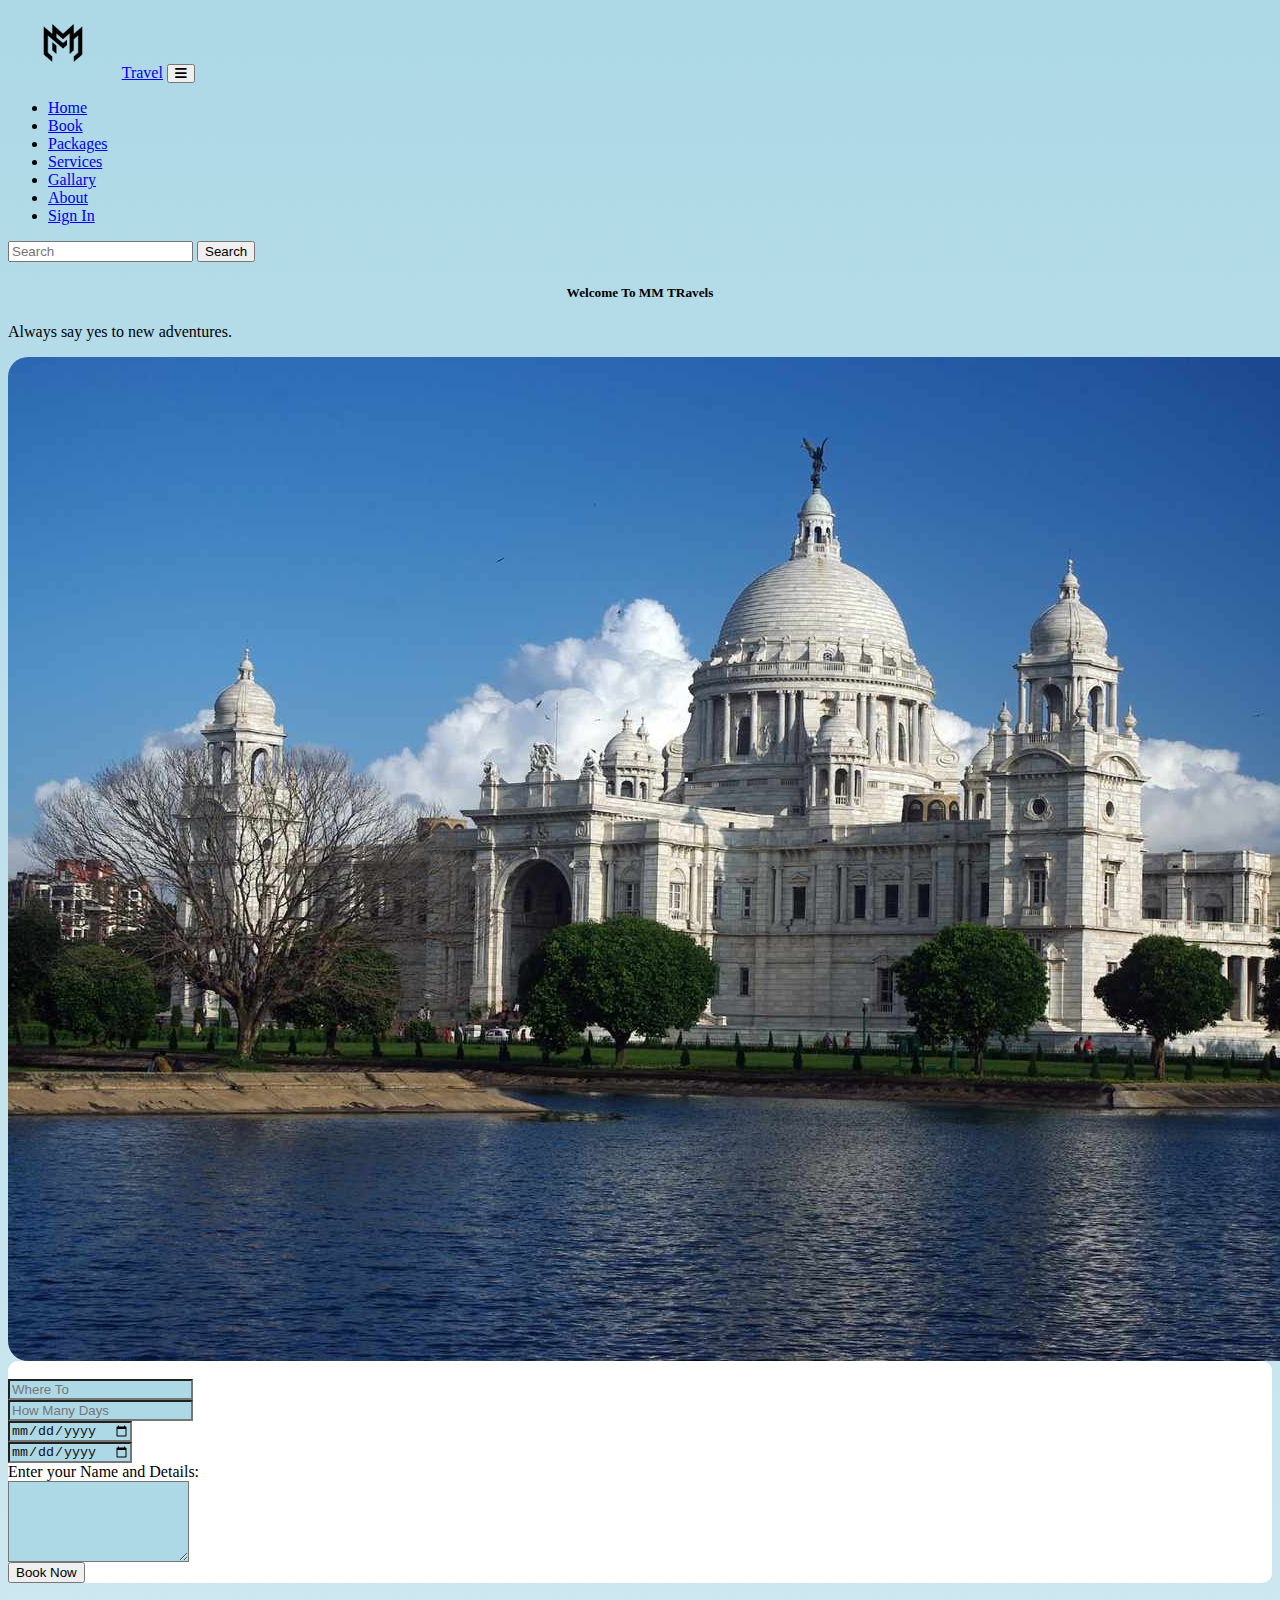
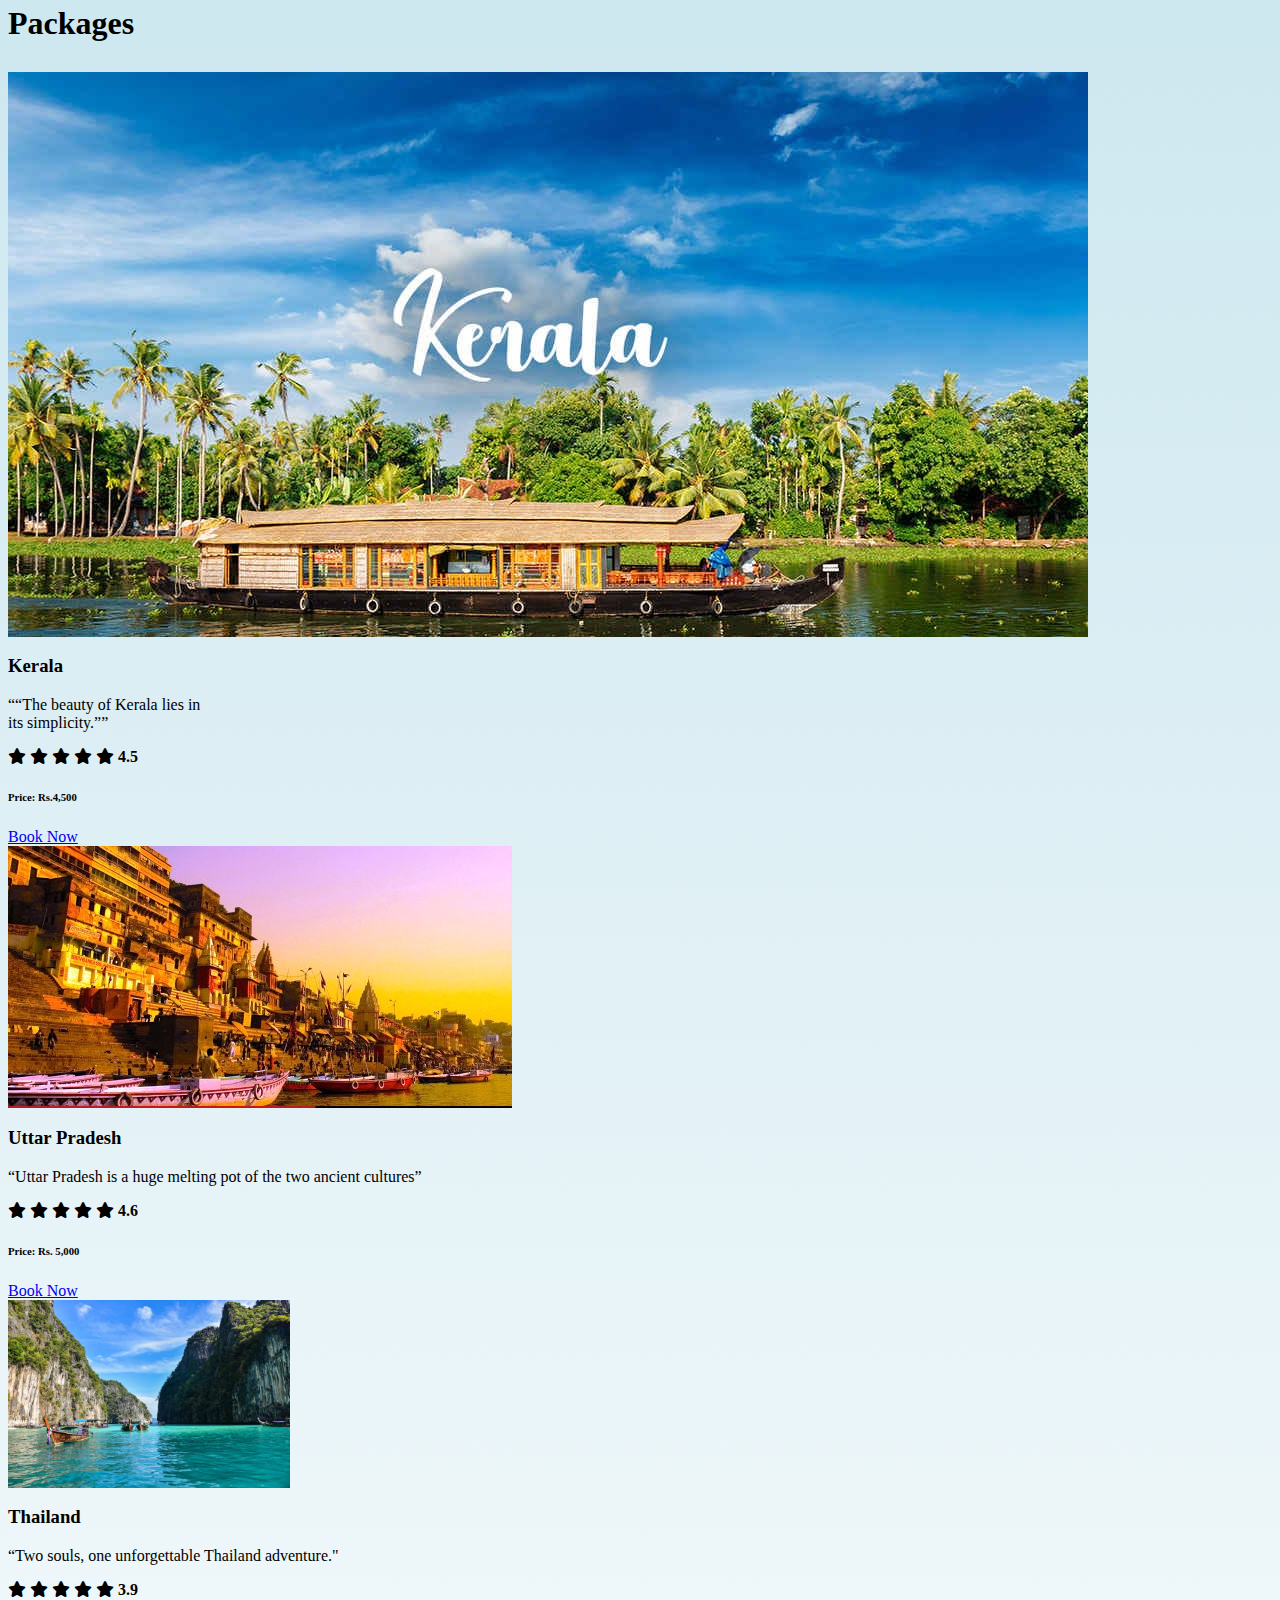
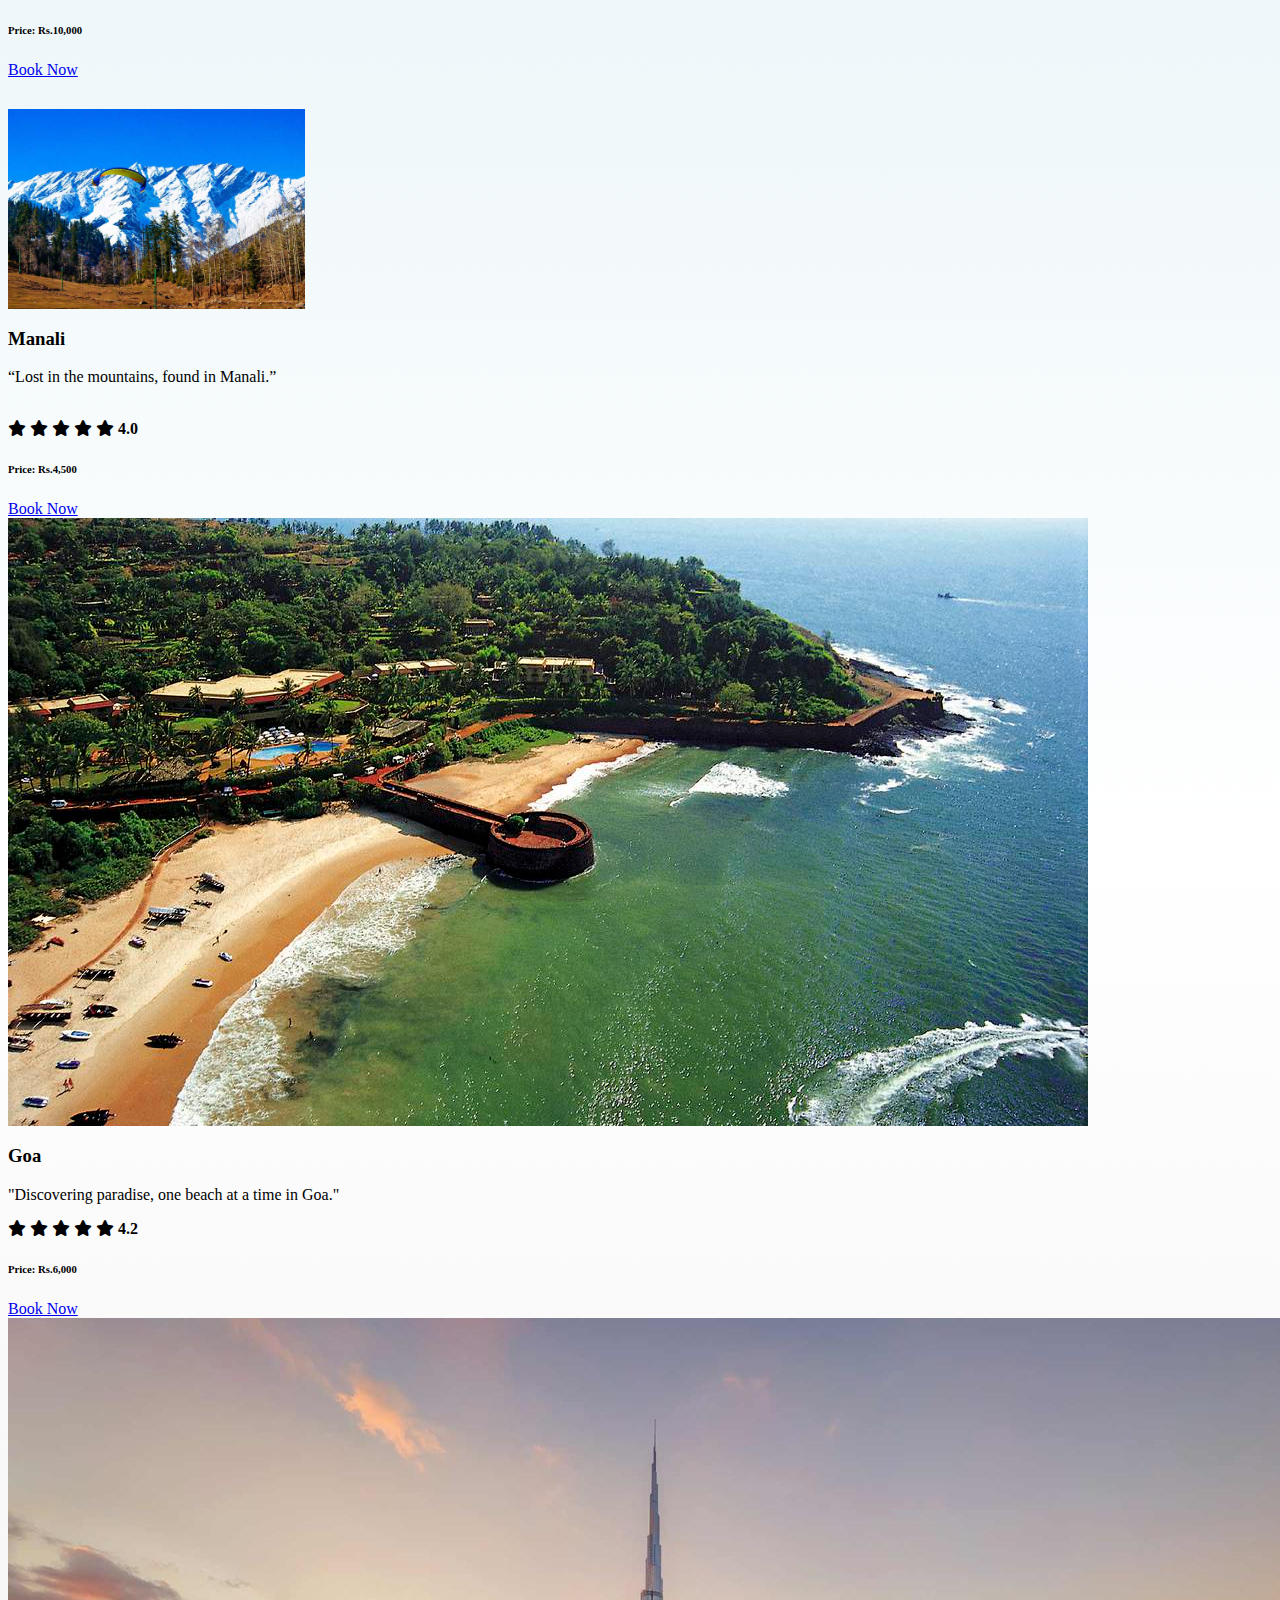
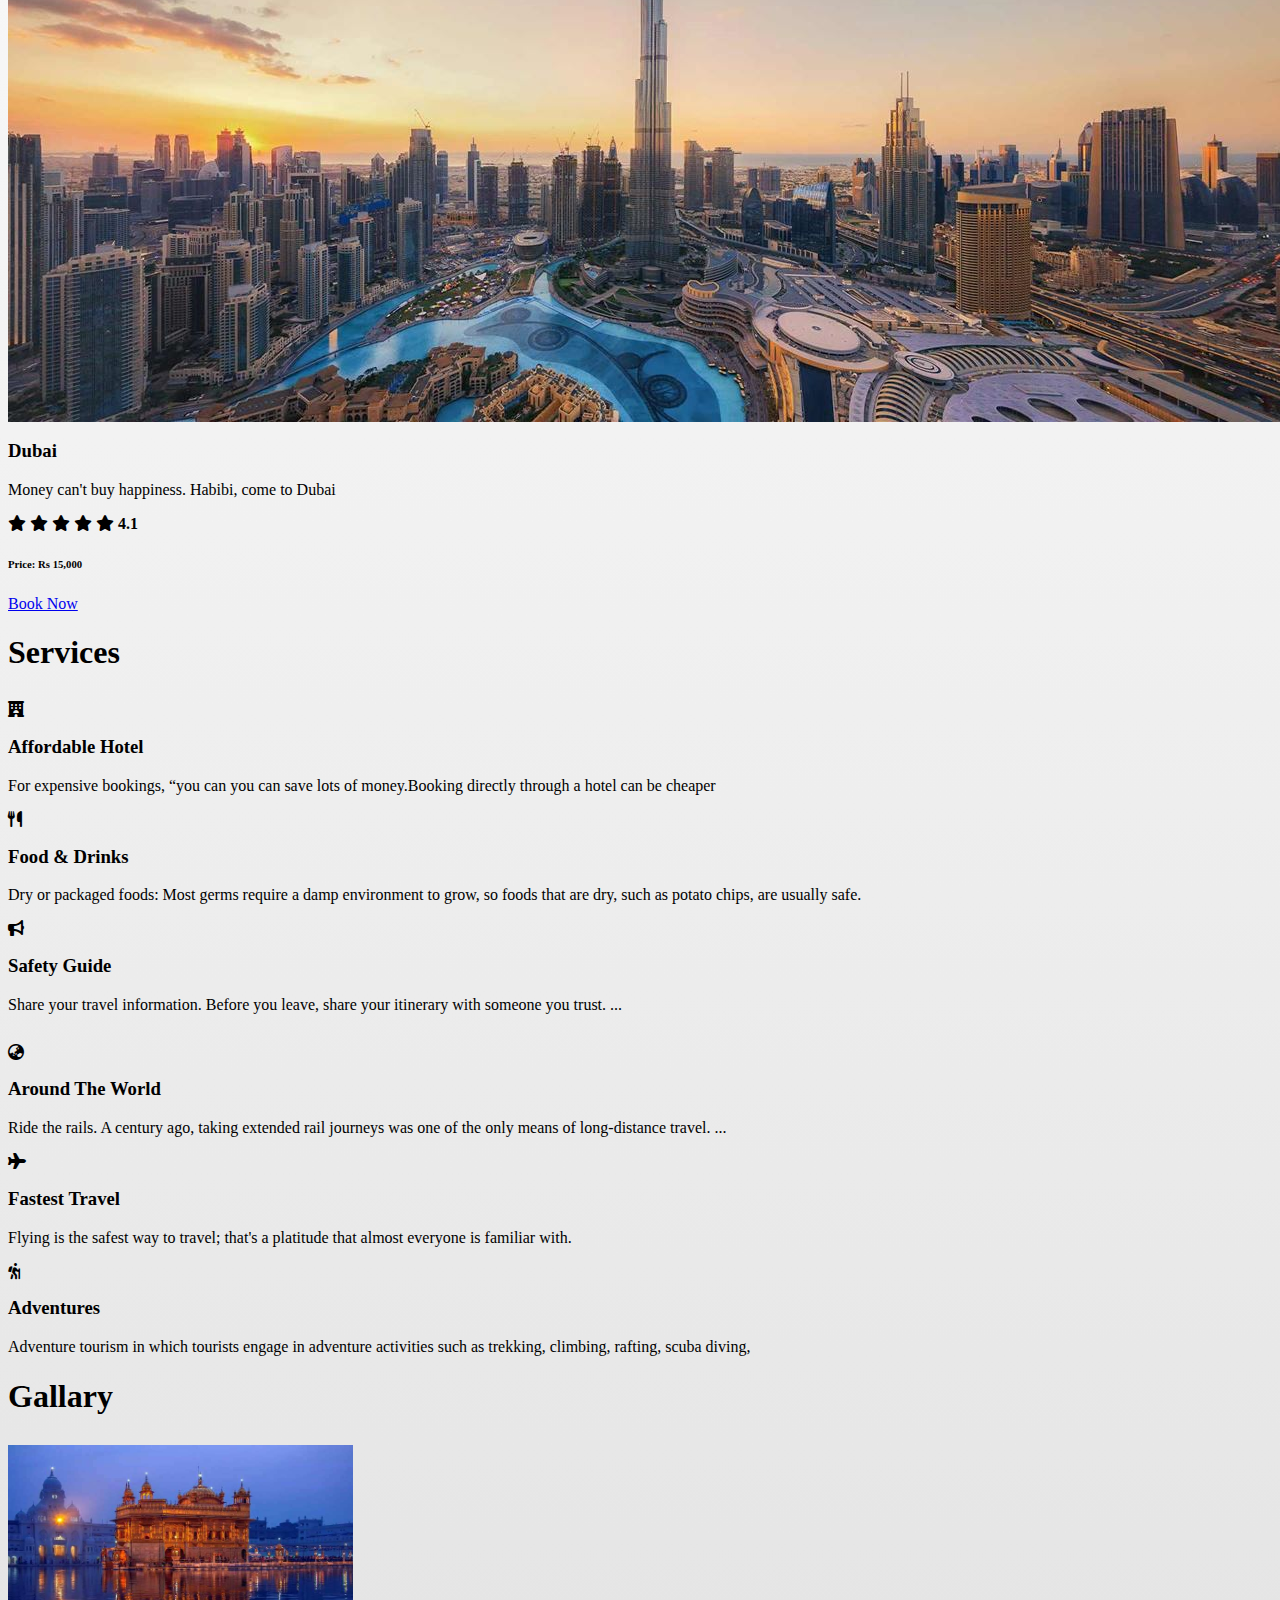
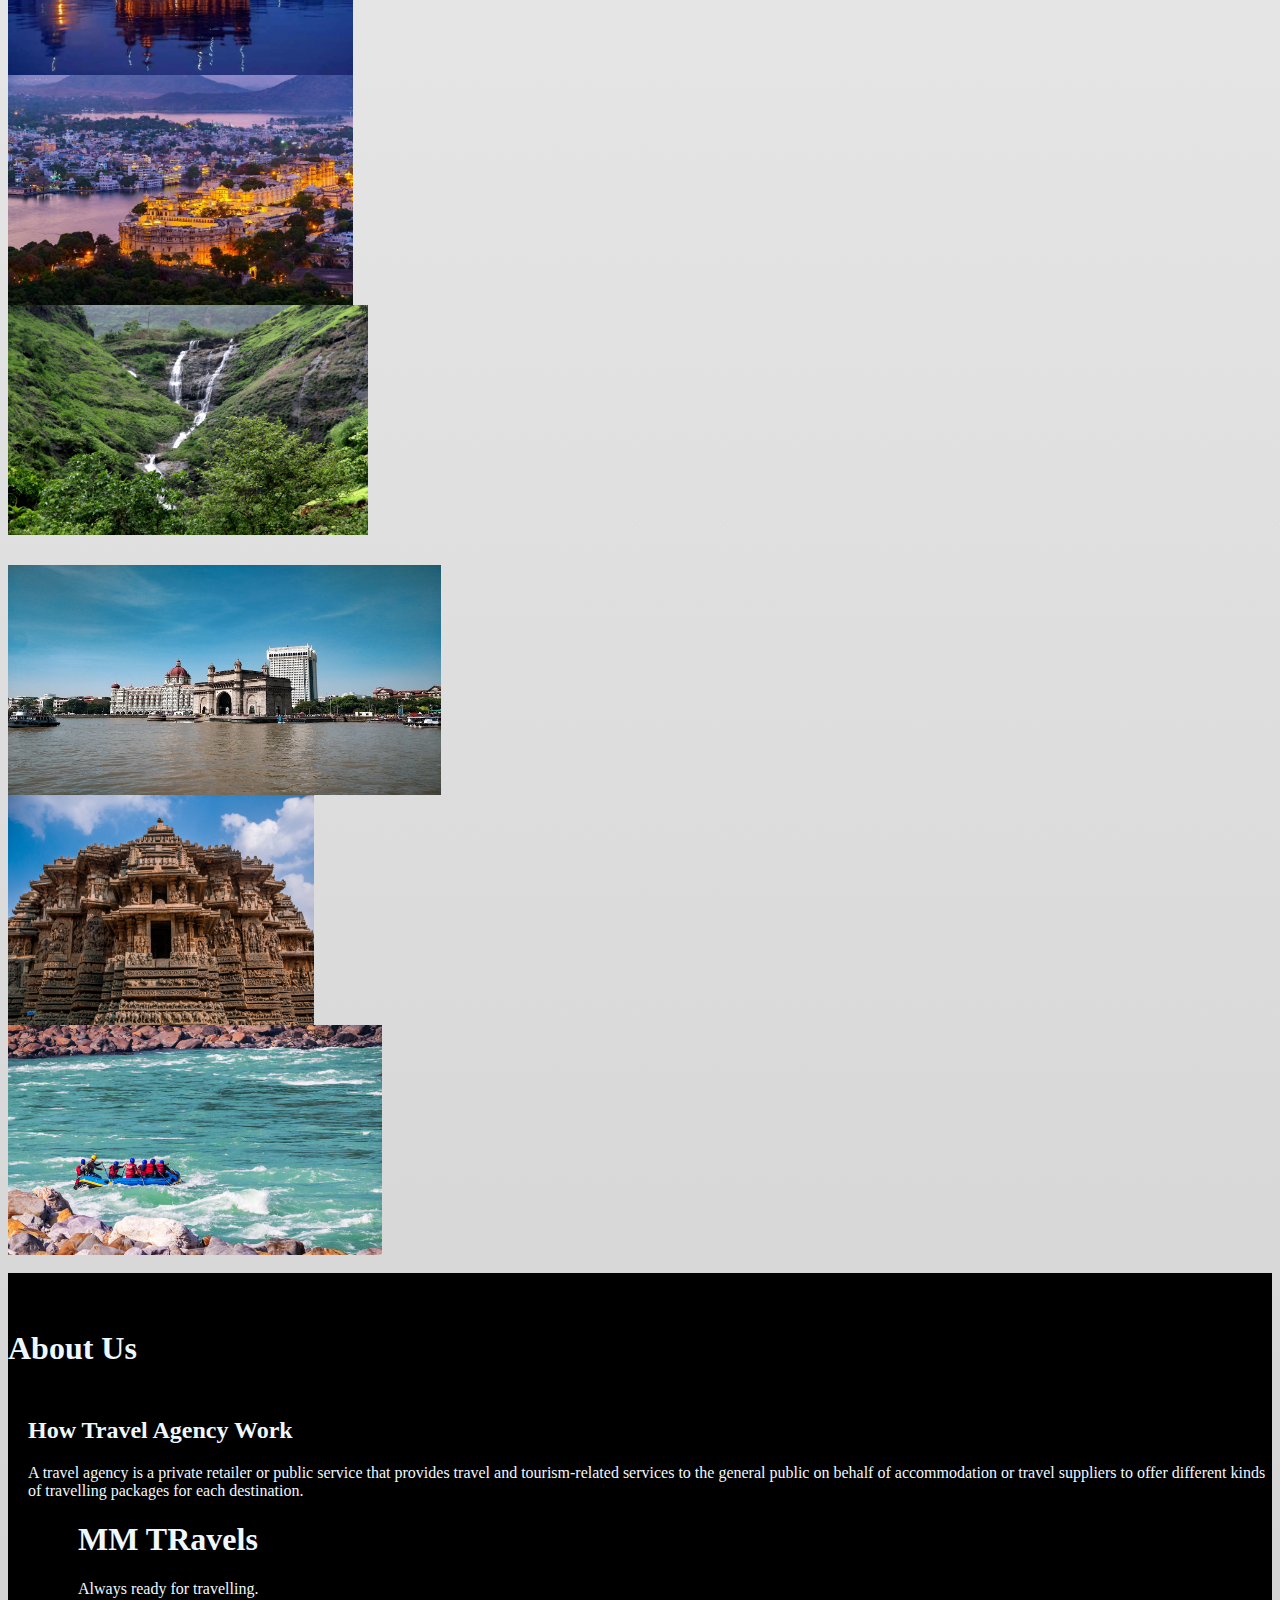
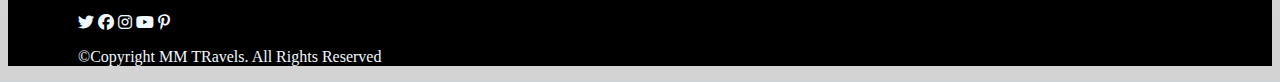
<file: index.html>
<html lang="en">
<head>
    <meta charset="UTF-8">
    <meta http-equiv="X-UA-Compatible" content="IE=edge">
    <meta name="viewport" content="width=device-width, initial-scale=1.0">
    <title>MM TRavels </title>
    <link href="mm-removebg-preview (2).png" sizes="16px,16px" rel="icon"  type="images/png" >

    <link rel="stylesheet" href="style.css">

    <!-- Bootstrap Link -->
    <link href="https://cdn.jsdelivr.net/npm/bootstrap@5.0.2/dist/css/bootstrap.min.css" rel="stylesheet" integrity="sha384-EVSTQN3/azprG1Anm3QDgpJLIm9Nao0Yz1ztcQTwFspd3yD65VohhpuuCOmLASjC" crossorigin="anonymous">
    <!-- Bootstrap Link -->


    <!-- Font Awesome Cdn -->
    <link rel="stylesheet" href="https://cdnjs.cloudflare.com/ajax/libs/font-awesome/6.2.1/css/all.min.css">
    <!-- Font Awesome Cdn -->


    <!-- Google Fonts -->
    <link rel="preconnect" href="https://fonts.googleapis.com">
    <link rel="preconnect" href="https://fonts.gstatic.com" crossorigin>
    <link href="https://fonts.googleapis.com/css2?family=Roboto:wght@500&display=swap" rel="stylesheet">
    <!-- Google Fonts -->

    <!-- Jquery -->
    <script src="jquery-3.7.1.min.js">
    </script>

    <link href="style.css" rel="stylesheet">
</head>
<body>
    





    <!-- Navbar Start -->
    <nav class="navbar navbar-expand-lg fill" id="navbar">
        <div class="container">
          <img class="logo" src="mm-removebg-preview (1).png" alt="">
          <a class="navbar-brand" href="index.html" id="logo"><span>T</span>ravel</a>
          <button class="navbar-toggler" type="button" data-bs-toggle="collapse" data-bs-target="#mynavbar">
            <span><i class="fa-solid fa-bars"></i></span>
          </button>
          <div class="collapse navbar-collapse" id="mynavbar">
            <ul class="navbar-nav me-auto">
              <li class="nav-item">
                <a class="nav-link active" href="index.html">Home</a>
              </li>
              <li class="nav-item">
                <a class="nav-link" href="#book">Book</a>
              </li>
              <li class="nav-item">
                <a class="nav-link" href="#packages">Packages</a>
              </li>
              <li class="nav-item">
                <a class="nav-link" href="#services">Services</a>
              </li>
              <li class="nav-item">
                <a class="nav-link" href="#gallary">Gallary</a>
              </li>
              <li class="nav-item">
                <a class="nav-link" href="#about">About</a>
              </li>
              <li class="nav-item">
                <a class="nav-link" href="sign-up.html">Sign In</a>
              </li>
             
            </ul>
            <form class="d-flex">
              <input class="form-control me-2" type="text" placeholder="Search">
              <button class="btn btn-primary" type="button">Search</button>
            </form>
          </div>
        </div>
      </nav>
    <!-- Navbar End -->





    <!-- Home Section Start -->
    <div class="home">
        <div class="content">
            <center><h5>Welcome To MM TRavels</h5></center>
            <p>Always say yes to new adventures.    </p>
        </div>
    </div>
    <!-- Home Section End -->





    <!-- Section Book Start -->
    
    <section class="book" id="book">
      <div class="container">

        
        <div class="row">

          <div class="col-md-6 py-3 py-md-0">
            <header>
              <div class="card shadow shape">
                <img class="shape" src="bg.jpg" alt="">
              </div>
            </header>
          </div>

          <div class="col-md-6 py-3 py-md-0 bhai ">
            <form action="#" class="area"><br>
              <input type="text" class="form-control bg" placeholder="Where To" required><br>
              <input type="text" class="form-control bg" placeholder="How Many Days" required><br>
              <input type="date" class="form-control bg" placeholder="Arrivals" required><br>
              <input type="date" class="form-control bg" placeholder="Leaving" required><br>
              Enter your Name and Details:<br>
              <textarea class="form-control bg" rows="5" name="text" placeholder="Enter Your Name & Details" >
              </textarea><br>
              <input type="submit" value="Book Now" class="submit" required>

            </form>
          </div>

        </div>
      </div>
    </section>
   
    <!-- Section Book End -->








    <!-- Section Packages Start -->
    <section class="packages" id="packages">
      <div class="container">
        
        <div class="main-txt">
          <h1><span>P</span>ackages</h1>
        </div>

        <div class="row" style="margin-top: 30px;">

          <div class="col-md-4 py-3 py-md-0">

            <div class="card photo shadow">
              <img src="kerala.png" alt="">
              <div class="card-body">
                <h3>Kerala</h3>
                <p>““The beauty of Kerala lies in <br>its simplicity.””</p>
                <div class="star">
                  <i class="fa-solid fa-star checked"></i>
                  <i class="fa-solid fa-star checked"></i>
                  <i class="fa-solid fa-star checked"></i>
                  <i class="fa-solid fa-star "></i>
                  <i class="fa-solid fa-star "></i>&nbsp;<b>4.5</b>
                </div>
                <h6>Price: <strong>Rs.4,500</strong></h6>
                <a href="#book">Book Now</a>
              </div>
            </div>

          </div>
          <div class="col-md-4 py-3 py-md-0">

            <div class="card photo shadow">
              <img src="Uttar-Pradesh.png" alt="">
              <div class="card-body">
                <h3>Uttar Pradesh</h3>
                <p>“Uttar Pradesh is a huge melting pot of the two ancient cultures”</p>
                <div class="star">
                  <i class="fa-solid fa-star checked"></i>
                  <i class="fa-solid fa-star checked"></i>
                  <i class="fa-solid fa-star checked"></i>
                  <i class="fa-solid fa-star "></i>
                  <i class="fa-solid fa-star "></i>&nbsp;<b>4.6</b>
                </div>
                <h6>Price: <strong>Rs. 5,000</strong></h6>
                <a href="#book">Book Now</a>
              </div>
            </div>

          </div>
          <div class="col-md-4 py-3 py-md-0">

            <div class="card photo shadow">
              <img src="THAILAND.png" alt="" height="188px">
              <div class="card-body">
                <h3>Thailand</h3>
                <p>“Two souls, one unforgettable Thailand adventure."</p>
                <div class="star">
                  <i class="fa-solid fa-star checked"></i>
                  <i class="fa-solid fa-star checked"></i>
                  <i class="fa-solid fa-star checked"></i>
                  <i class="fa-solid fa-star "></i>
                  <i class="fa-solid fa-star "></i>&nbsp;<b>3.9</b>
                </div>
                <h6>Price: <strong>Rs.10,000</strong></h6>
                <a href="#book">Book Now</a>
              </div>
            </div>

          </div>



        </div>



        <div class="row" style="margin-top: 30px;">

          <div class="col-md-4 py-3 py-md-0">

            <div class="card photo shadow">
              <img src="Manali.png" alt="" height="200px">
              <div class="card-body">
                <h3>Manali</h3>
                <p>“Lost in the mountains, found in Manali.”</p><br>
                <div class="star">
                  <i class="fa-solid fa-star checked"></i>
                  <i class="fa-solid fa-star checked"></i>
                  <i class="fa-solid fa-star checked"></i>
                  <i class="fa-solid fa-star "></i>
                  <i class="fa-solid fa-star "></i>&nbsp;<b>4.0</b>
                </div>
                <h6>Price: <strong>Rs.4,500</Rs></strong></h6>
                <a href="#book">Book Now</a>
              </div>
            </div>

          </div>
          <div class="col-md-4 py-3 py-md-0">

            <div class="card photo shadow">
              <img src="goa.png" alt="">
              <div class="card-body">
                <h3>Goa</h3>
                <p>"Discovering paradise, one beach at a time in Goa."</p>
                <div class="star">
                  <i class="fa-solid fa-star checked"></i>
                  <i class="fa-solid fa-star checked"></i>
                  <i class="fa-solid fa-star checked"></i>
                  <i class="fa-solid fa-star "></i>
                  <i class="fa-solid fa-star "></i>&nbsp;<b>4.2</b>
                </div>
                <h6>Price: <strong>Rs.6,000</strong></h6>
                <a href="#book">Book Now</a>
              </div>
            </div>

          </div>
          <div class="col-md-4 py-3 py-md-0">

            <div class="card photo shadow">
              <img src="dubai-burj-khalifa.png" alt="">
              <div class="card-body">
                <h3>Dubai</h3>
                <p>Money can't buy happiness. Habibi, come to Dubai</p>
                <div class="star">
                  <i class="fa-solid fa-star checked"></i>
                  <i class="fa-solid fa-star checked"></i>
                  <i class="fa-solid fa-star checked"></i>
                  <i class="fa-solid fa-star "></i>
                  <i class="fa-solid fa-star "></i>&nbsp;<b>4.1</b>
                </div>
                <h6>Price: <strong>Rs 15,000</strong></h6>
                <a href="#book">Book Now</a>
              
              </div>
            </div>

          </div>



        </div>


      </div>
    </section>
    <!-- Section Packages End -->







    <!-- Section Services Start -->
    <section class="services" id="services">
      <div class="container">

        <div class="main-txt">
          <h1><span>S</span>ervices</h1>
        </div>

        <div class="row" style="margin-top: 30px;">

          <div class="col-md-4 py-3 py-md-0">

            <div class="card shadow">
              <i class="fas fa-hotel"></i>
              <div class="card-body">
                <h3>Affordable Hotel</h3>
                <p>For expensive bookings, “you can you can save lots of money.Booking directly through a hotel can be cheaper </p>
              </div>
            </div>

          </div>
          <div class="col-md-4 py-3 py-md-0">

            <div class="card shadow">
              <i class="fas fa-utensils"></i>
              <div class="card-body">
                <h3>Food & Drinks</h3>
                <p> Dry or packaged foods: Most germs require a damp environment to grow, so foods that are dry,
                 such as potato chips, are usually safe.</p>
              </div>
            </div>

          </div>
          <div class="col-md-4 py-3 py-md-0">

            <div class="card shadow">
              <i class="fas fa-bullhorn"></i>
              <div class="card-body">
                <h3>Safety Guide</h3>
                <p>Share your travel information. Before you leave, share your itinerary with someone you trust. ...</p>
              </div>
            </div>

          </div>



        </div>


        <div class="row" style="margin-top: 30px;">

          <div class="col-md-4 py-3 py-md-0">

            <div class="card shadow">
              <i class="fas fa-globe-asia"></i>
              <div class="card-body">
                <h3>Around The World</h3>
                <p>Ride the rails. A century ago, taking extended rail journeys was one of the only means of long-distance travel. ...</p>
              </div>
            </div>

          </div>
          <div class="col-md-4 py-3 py-md-0">

            <div class="card shadow">
              <i class="fas fa-plane"></i>
              <div class="card-body">
                <h3>Fastest Travel</h3>
                <p>Flying is the safest way to travel; that's a platitude that almost everyone is familiar with.</p>
              </div>
            </div>

          </div>
          <div class="col-md-4 py-3 py-md-0">

            <div class="card shadow">
              <i class="fas fa-hiking"></i>
              <div class="card-body">
                <h3>Adventures</h3>
                <p>Adventure tourism in which tourists
                 engage in adventure activities such as trekking, climbing, rafting, scuba diving, </p>
              </div>
            </div>

          </div>



        </div>

      </div>
    </section>
    <!-- Section Services End -->




    <!-- Section Gallary Start -->
    <section class="gallary" id="gallary">
      <div class="container">

        <div class="main-txt">
          <h1><span>G</span>allary</h1>
        </div>

        <div class="row" style="margin-top: 30px;">
          <div class="col-md-4 py-3 py-md-0">
            <div class="card photo" >
              <img src="1.png" alt="" height="230px">
            </div>
          </div>
          <div class="col-md-4 py-3 py-md-0">
            <div class="card photo">
              <img src="2.png" alt="" height="230px">
            </div>
          </div>
          <div class="col-md-4 py-3 py-md-0">
            <div class="card photo">
              <img src="3.png" alt="" height="230px">
            </div>
          </div>
        </div>


        <div class="row" style="margin-top: 30px;">
          <div class="col-md-4 py-3 py-md-0">
            <div class="card photo">
              <img src="4.png" alt="" height="230px">
            </div>
          </div>
          <div class="col-md-4 py-3 py-md-0">
            <div class="card photo">
              <img src="5.png" alt="" height="230px">
            </div>
          </div>
          <div class="col-md-4 py-3 py-md-0">
            <div class="card photo">
              <img src="6,png.jpg" alt="" height="230px">
            </div>
          </div>
        </div>

      </div>
    </section><br>
    <!-- Section Gallary End -->





    <!-- Footer Start -->
    <footer>
    <!-- About Start -->
    <section class="about" id="about">
      <div class="container">

        <div class="main-txt "><br><br>
          <h1>About <span>Us</span></h1>
        </div>

        <div class="row" style="margin-top: 50px;">

          

          <div class="col-md-6 py-3 py-md-0" style="padding-left: 20px;">
            <h2>How Travel Agency Work</h2>
            A travel agency is a private retailer or public service that provides travel and
             tourism-related services to the general public on behalf of accommodation or travel
            suppliers to offer different kinds of travelling packages for each destination.
          </div>
          <div class="col-md-6 py-3 py-md-0" style="padding-left: 70px;">
            
              <h1>MM <span>TR</span>avels</h1>
      <p>Always ready for travelling.</p>
      <div class="social-links">
        <i class="fa-brands fa-twitter"></i>
        <i class="fa-brands fa-facebook"></i>
        <i class="fa-brands fa-instagram"></i>
        <i class="fa-brands fa-youtube"></i>
        <i class="fa-brands fa-pinterest-p"></i>
      </div>

      <div class="copyright">
        <p>&copy;Copyright MM TRavels. All Rights Reserved</p>
      </div>  
            </div>
          </div>

        </div>

      </div>
    </section>
    <!-- About End -->








    

     
    </footer>

  
    
    <!-- Footer End -->







    


    <script src="https://cdn.jsdelivr.net/npm/bootstrap@5.0.2/dist/js/bootstrap.bundle.min.js" integrity="sha384-MrcW6ZMFYlzcLA8Nl+NtUVF0sA7MsXsP1UyJoMp4YLEuNSfAP+JcXn/tWtIaxVXM" crossorigin="anonymous"></script>

</body>
</html>
</file>
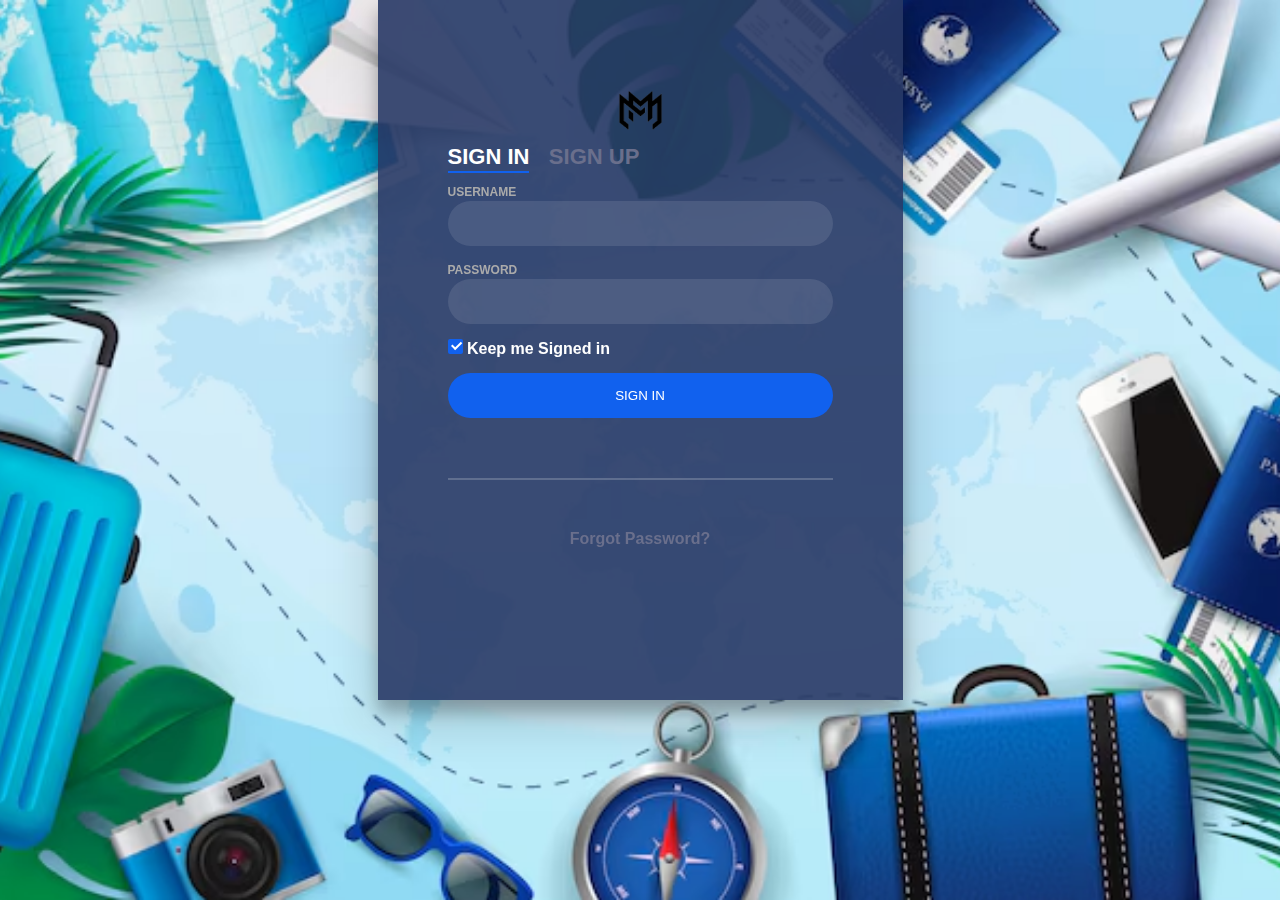
<file: sign-up.html>
<html>

<head>
  <link rel="stylesheet" href="signup.css" />
  <title>Form</title>
  <link href="mm-removebg-preview (2).png" sizes="16px,16px" rel="icon" type="images/png">
</head>

<body>


  
  <!--SING IN-->
  <div class="login-wrap">
    <div class="login-html">

      <center><img src="mm-removebg-preview (2).png" width="45px" height="40px"></center><br>
      <input id="tab-1" type="radio" name="tab" class="sign-in" checked><label for="tab-1" class="tab">Sign In</label>
      <input id="tab-2" type="radio" name="tab" class="sign-up"><label for="tab-2" class="tab">Sign Up</label>
      <div class="login-form">
        <div class="sign-in-htm">
          <div class="group">
            <label for="user" class="label">Username</label>
            <input id="user" type="text" class="input">
          </div>
          <div class="group">
            <label for="pass" class="label">Password</label>
            <input id="pass" type="password" class="input" data-type="password">
          </div>
          <div class="group">
            <input id="check" type="checkbox" class="check" checked>
            <label for="check"><span class="icon"></span> Keep me Signed in</label>
          </div>
          <div class="group">
            <input type="submit" onclick="fun()" class="button" value="Sign In">
          </div>
          <div class="hr"></div>
          <div class="foot-lnk">
            <a href="#forgot">Forgot Password?</a>
          </div>
          


          
          <!--SIGN UP -->

        </div>
        <div class="sign-up-htm">
          <div class="group">
            <label for="user" class="label">Username</label>
            <input id="user2" type="text" class="input">
          </div>
          <div class="group">
            <label for="pass" class="label">Password</label>
            <input id="pass2" type="password" class="input" data-type="password">
          </div>
          <div class="group">
            <label for="pass" class="label">Repeat Password</label>
            <input id="pass3" type="password" class="input" data-type="password">
          </div>
          <div class="group">
            <label for="pass" class="label">Email Address</label>
            <input id="Email" type="text" class="input">
          </div>
          <div class="group">
            <input type="submit" onclick="fun2()" class="button" value="Sign Up">
          </div>
          <div class="hr"></div>
          <div class="foot-lnk">
            <label for="tab-1">Already Member?</a>
          </div>
        </div>
      </div>
    </div>
  </div>

  <!--FUNCTION FOR SIGN IN-->
  <script>
    function fun() {
      let A = document.getElementById("user").value;
      let B = document.getElementById("pass").value;
      let C = document.getElementById("check").value;
      let D = document.getElementById("user").value;

      if (A == "") {
        alert("Enter  the username");
      }
      else if (B == "") {
        alert("Enter  the password");
      }
      else if (C == "") {
        alert("click on check box");
      }
      else {
        window.open("file:///C:/Users/parma/OneDrive/Desktop/New%20folder/Travel%20Tour%20Website/index.html");
      }
    }

    /* FUNCTION FOR SIGN UP */
    function fun2() {
      let A = document.getElementById("user2").value;
      let B = document.getElementById("pass2").value;
      let C = document.getElementById("Email").value;
      let E = document.getElementById("pass3").value;

      if (A == "") {
        alert("Enter  the username");
      }
      else if (B == "") {
        alert("Enter  the password");
      }

      else if (E == "") {
        alert("Enter same password ");
      }

      else if (C == "") {
        alert("Enter the email");
      }
      else if (B != E) {
        alert("confirm password is different");
      }
      else {
        window.open("file:///C:/Users/parma/OneDrive/Desktop/New%20folder/Travel%20Tour%20Website/index.html");
      }
    }
  </script>

</body>

</html>
</file>
<file: style.css>
body{
    background:linear-gradient(lightblue,white,lightgrey);
  }
  .photo{
transition: transform .2s;

  }

  .photo:hover{
    -ms-transform: scale(1.1); /* IE 9 */
-webkit-transform: scale(1.1); /* Safari 3-8 */
transform: scale(1.1);

  }

  header{
animation: zoom 1s;
}
@keyframes zoom
{
0%
{
opacity: 0;
  transform: translateY(-30px) scale(2);
}
100%
{
  opacity: 1;
  transform:translatey(0px) scale(1);
}
}

nav.stroke ul li a,
.fill ul li a {
position: relative;
}
nav.stroke ul li a:after,
.fill ul li a:after {
position: absolute;
bottom: 0;
left: 0;
right: 0;
margin: auto;
width: 0%;
content: '.';
color: transparent;
background: #aaa;
height: 1px;
}
nav.stroke ul li a:hover:after {
width: 100%;
}
.fill ul li a {
transition: all 2s;
}

.fill ul li a:after {
text-align: left;
content: '.';
margin: 0;
opacity: 0;
}
.fill ul li a:hover {
color: white;
z-index: 1;
}
.fill ul li a:hover:after {
z-index: -10;
animation: fill 1s forwards;
-webkit-animation: fill 1s forwards;
-moz-animation: fill 1s forwards;
opacity: 1;
}




@-webkit-keyframes fill {
0% {
width: 0%;
height: 1px;
}
50% {
width: 100%;
height: 1px;
}
100% {
width: 100%;
height: 100%;
background: #0b0b0b;
}
}

/* Keyframes */
@-webkit-keyframes circle {
0% {
width: 1px;
top: 0;
left: 0;
bottom: 0;
right: 0;
margin: auto;
height: 1px;
z-index: -1;
background: #101010;
border-radius: 100%;
}
100% {
background: #aaa;
height: 5000%;
width: 5000%;
z-index: -1;
top: 0;
bottom: 0;
left: 0;
right: 0;
margin: auto;
border-radius: 0;
}
}
.shape{
border-radius: 20px;
}
.logo{
width: 110px;
height: 70px;
}
footer{
background-color: rgb(0, 0, 0);
color: aliceblue;
}

.bhai{
    background-color: #ffffff;
    border-radius: 10px;
}

.bg{
    background-color:lightblue;
    color: rgb(16, 16, 16);
}
</file>
<file: signup.css>
body {
  margin: 0;
  color: #6a6f8c;
  background-image: url(back.png);
  background-repeat: no-repeat;
  background-size: cover;
  background-position: center;
  font: 600 16px/18px "Open Sans", sans-serif;
}
  *,
  :after,
  :before {
    box-sizing: border-box;
  }
  .clearfix:after,
  .clearfix:before {
    content: "";
    display: table;
  }
  .clearfix:after {
    clear: both;
    display: block;
  }
  a {
    color: inherit;
    text-decoration: none;
  }
  .login-wrap {
    width: 100%;
    margin: auto;
    max-width: 525px;
    min-height: 700px;
    position: relative;
    background: url(https://raw.githubusercontent.com/khadkamhn/day-01-login-form/master/img/bg.jpg)
      no-repeat center;
    box-shadow: 0 12px 15px 0 rgba(0, 0, 0, 0.24),
      0 17px 50px 0 rgba(0, 0, 0, 0.19);
  }
  .login-html {
    width: 100%;
    height: 100%;
    position: absolute;
    padding: 90px 70px 50px 70px;
    background: rgba(40, 57, 101, 0.9);
  }
  .login-html .sign-in-htm,
  .login-html .sign-up-htm {
    top: 0;
    left: 0;
    right: 0;
    bottom: 0;
    position: absolute;
    transform: rotateY(180deg);
    backface-visibility: hidden;
    transition: all 0.4s linear;
  }
  .login-html .sign-in,
  .login-html .sign-up,
  .login-form .group .check {
    display: none;
  }
  .login-html .tab,
  .login-form .group .label,
  .login-form .group .button {
    text-transform: uppercase;
  }
  .login-html .tab {
    font-size: 22px;
    margin-right: 15px;
    cursor: pointer;
    padding-bottom: 5px;
    margin: 0 15px 10px 0;
    display: inline-block;
    border-bottom: 2px solid transparent;
  }
  .login-html .sign-in:checked + .tab,
  .login-html .sign-up:checked + .tab {
    color: #fff;
    border-color: #1161ee;
    cursor: pointer;
  }
  .login-form {
    min-height: 345px;
    position: relative;
    perspective: 1000px;
    transform-style: preserve-3d;
  }
  .login-form .group {
    margin-bottom: 15px;
  }
  .login-form .group .label,
  .login-form .group .input,
  .login-form .group .button {
    width: 100%;
    color: #fff;
    display: block;
  }
  .login-form .group .input,
  .login-form .group .button {
    border: none;
    padding: 15px 20px;
    border-radius: 25px;
    background: rgba(255, 255, 255, 0.1);
  }
  .login-form .group input[data-type="password"] {
    -webkit-text-security: circle;
  }
  .login-form .group .label {
    color: #aaa;
    font-size: 12px;
  }
  .login-form .group .button {
    background: #1161ee;
    cursor: pointer;
  }
  .login-form .group .button:hover {
      background:#1454c4;
      cursor: pointer;
    }
  .login-form .group label .icon {
    width: 15px;
    height: 15px;
    border-radius: 2px;
    position: relative;
    display: inline-block;
    background: rgba(255, 255, 255, 0.1);
  }
  .login-form .group label .icon:before,
  .login-form .group label .icon:after {
    content: "";
    width: 10px;
    height: 2px;
    background: #fff;
    position: absolute;
    transition: all 0.2s ease-in-out 0s;
  }
  .login-form .group label .icon:before {
    left: 3px;
    width: 5px;
    bottom: 6px;
    transform: scale(0) rotate(0);
  }
  .login-form .group label .icon:after {
    top: 6px;
    right: 0;
    transform: scale(0) rotate(0);
  }
  .login-form .group .check:checked + label {
    color: #fff;
  }
  .login-form .group .check:checked + label .icon {
    background: #1161ee;
  }
  .login-form .group .check:checked + label .icon:before {
    transform: scale(1) rotate(45deg);
  }
  .login-form .group .check:checked + label .icon:after {
    transform: scale(1) rotate(-45deg);
  }
  .login-html
    .sign-in:checked
    + .tab
    + .sign-up
    + .tab
    + .login-form
    .sign-in-htm {
    transform: rotate(0);
  }
  .login-html .sign-up:checked + .tab + .login-form .sign-up-htm {
    transform: rotate(0);
  }
  .hr {
    height: 2px;
    margin: 60px 0 50px 0;
    background: rgba(255, 255, 255, 0.2);
  }
  .foot-lnk {
    text-align: center;
  }
</file>
